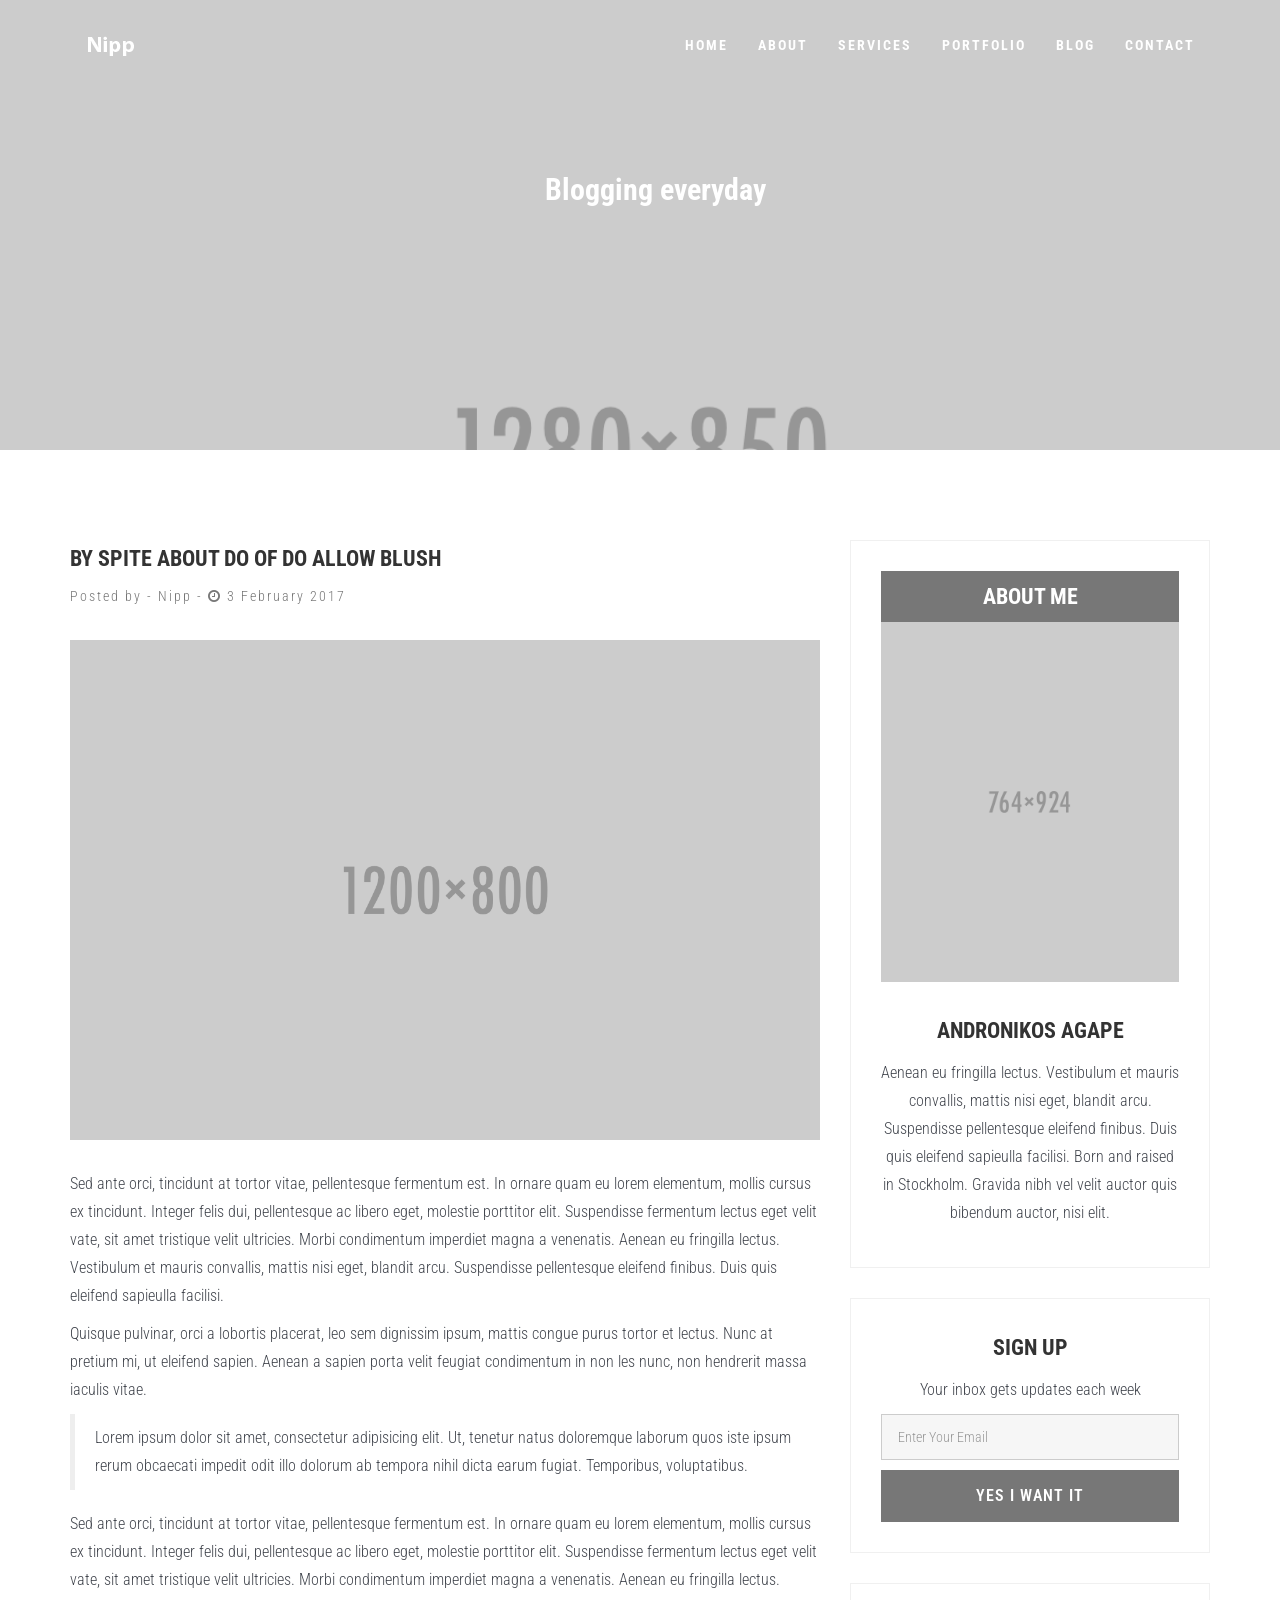
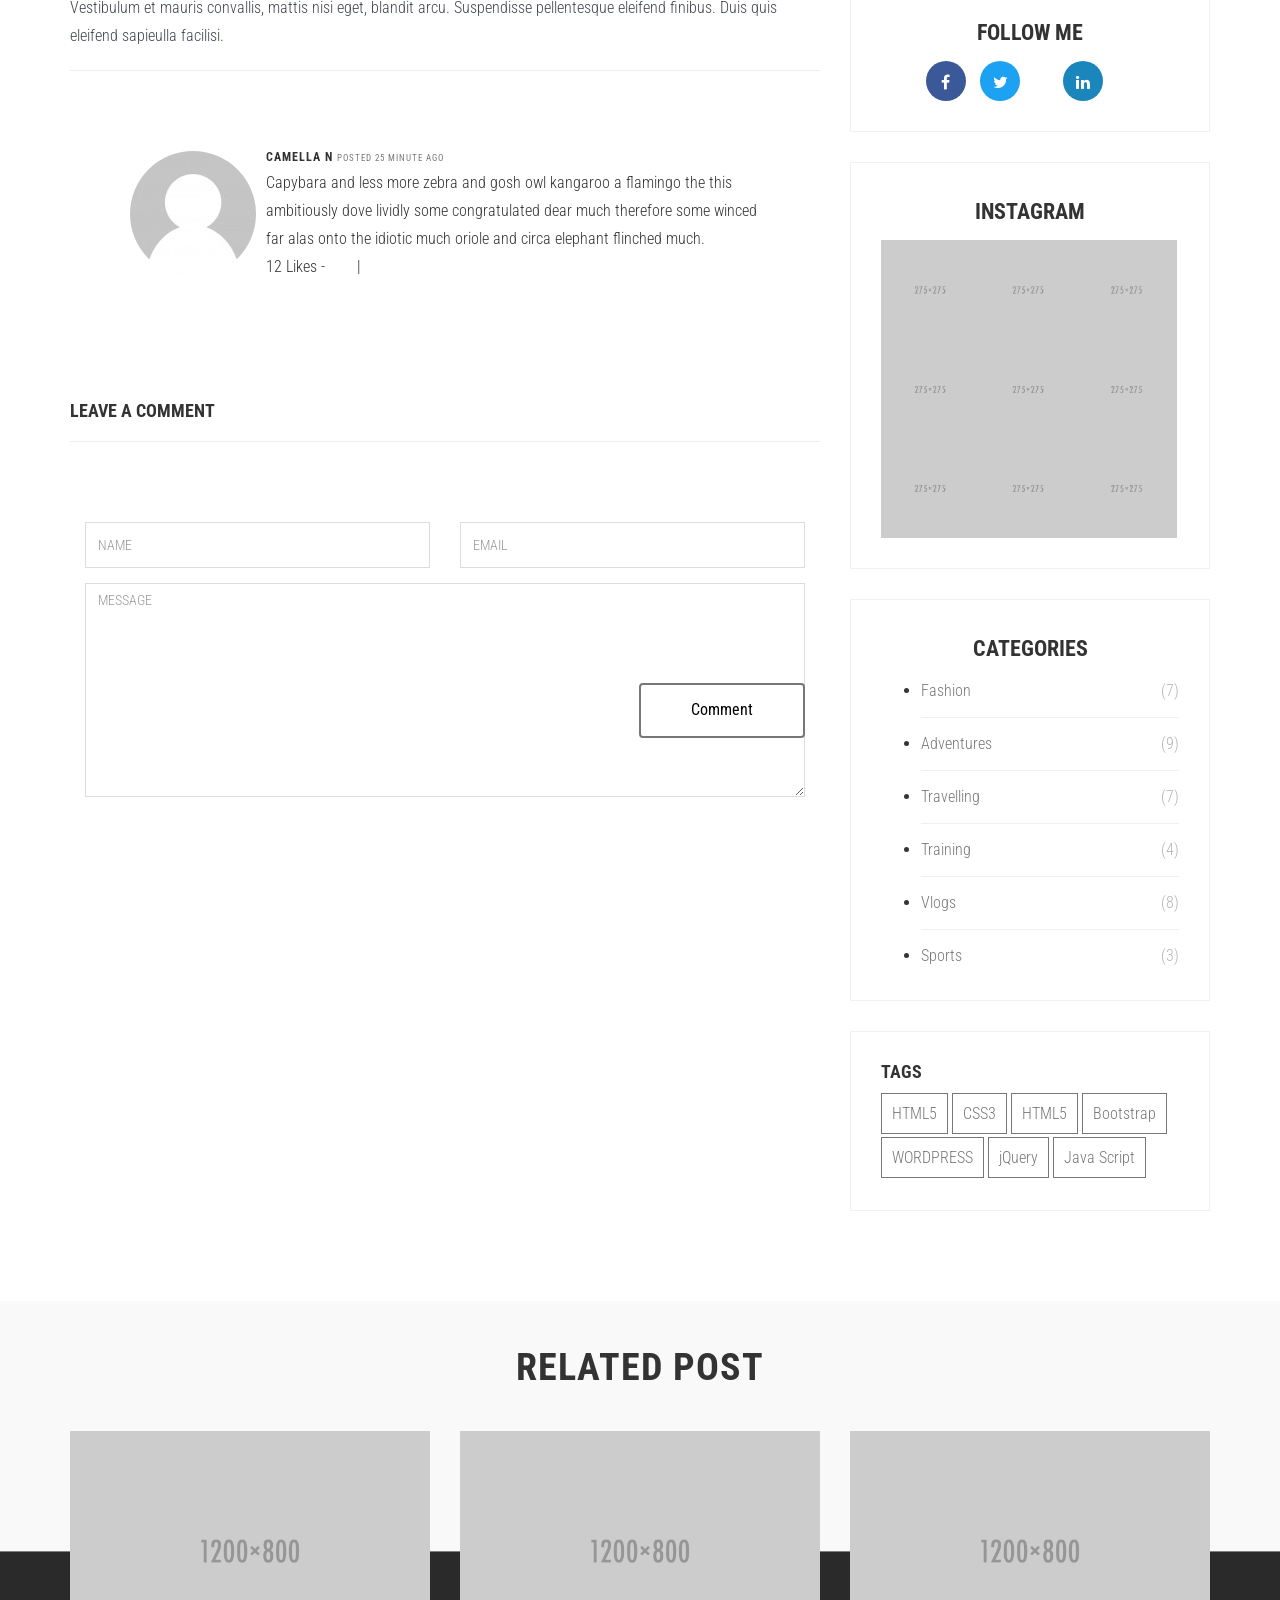
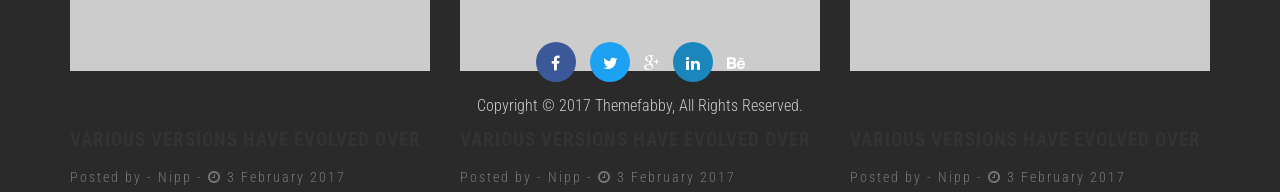
<file: single-post.html>
<!doctype html>
<html class="no-js" lang="en">
    <head>
        <!-- ==============================================
        Title and basic Meta Tags
        =============================================== -->
        <meta charset="utf-8">
        <meta http-equiv="x-ua-compatible" content="ie=edge">
        <title>Nipp - personal portfolio landing template</title>
        <meta name="description" content="personal portfolio landing template">

        <!-- ==============================================
        Mobile Metas
        =============================================== -->
        <meta name="viewport" content="width=device-width, initial-scale=1">

        <!-- ==============================================
        Favicons
        =============================================== -->
        <link rel="shortcut icon" href="images/favicon.ico">
        <link rel="apple-touch-icon" href="images/apple-touch-icon.png">
        <link rel="apple-touch-icon" sizes="72x72" href="images/apple-touch-icon-72x72.png">
        <link rel="apple-touch-icon" sizes="114x114" href="images/apple-touch-icon-114x114.png">

        <!-- ==============================================
        Fonts
        =============================================== -->
        <link href='http://fonts.googleapis.com/css?family=Source+Sans+Pro%7cPT+Sans:300,400,600' rel='stylesheet' type='text/css'>

        <!-- ==============================================
        CSS
        =============================================== -->

        <link rel="stylesheet" href="css/normalize.css">
        <link rel="stylesheet" href="assets/css/bootstrap.min.css">
        <link rel="stylesheet" href="assets/css/bootstrap-modal-carousel.css">
        <link rel="stylesheet" href="css/animate.css">
        <link rel="stylesheet" href="css/magnific-popup.css">
        <link rel="stylesheet" href="css/type.css">
        <link rel="stylesheet" href="css/font-awesome.min.css">
        <link rel="stylesheet" href="css/style.css">
        <link rel="stylesheet" href="css/responsive.css">

        <!-- ==============================================
        JS
        =============================================== -->
        <script src="js/vendor/modernizr-2.8.3.min.js"></script>

    </head>
    <body id="page-top" data-spy="scroll" data-target=".navbar-fixed-top">
        <!--[if lt IE 8]>
            <p class="browserupgrade">You are using an <strong>outdated</strong> browser. Please <a href="http://browsehappy.com/">upgrade your browser</a> to improve your experience.</p>
        <![endif]-->
	    <nav class="navbar navbar-default navbar-fixed-top" role="navigation">
	    <!-- Container -->
	        <div class="container">
	            <!-- Logo and stick navbar -->
	            <div class="navbar-header">
	                <button type="button" class="navbar-toggle" data-toggle="collapse" data-target=".navbar-ex1-collapse">
	                    <span class="sr-only">Toggle navigation</span>
	                    <span class="icon-bar"></span>
	                    <span class="icon-bar"></span>
	                    <span class="icon-bar"></span>
	                </button>
	                <!-- Logo -->
	                 <a class="navbar-brand" href="#page-top"><img src="images/logo.png" class="img-responsive" alt="logo" />
	                    <div class="logo-title"></div>
	                </a>

	                <!-- Logo end -->
	            </div>
	    
	            <!-- Navigation links -->
	            <div class="collapse navbar-collapse navbar-ex1-collapse navbar-right">
	                <ul class="nav navbar-nav">
	                    <li><a href="index.html">Home</a></li>
						<li><a href="index.html">About</a></li>
						<li><a href="index.html">services</a></li>
						<li><a href="index.html">portfolio</a></li>
						<li><a href="index.html">blog</a></li>
						<li><a href="index.html">contact</a></li>
	                </ul>
	            </div><!-- End navigation links -->
	        </div> 
	        <!-- End container -->
	    </nav>

			<!-- section -banner -->
		<div id="single-section-intro">
			<div class="parallx-overlay grey"></div>
			<div class="container">
				<div class="row">
					<div class="col-md-12">
						<div class="single-intro-caption">
							<!-- type headline start-->
								<h4>Blogging everyday</h4>
							<!-- type headline end -->
						</div>
					</div>
				</div>
				<!-- row end -->
			</div>
			<!-- container end -->
		</div>
		<!-- section banner end -->

		<section id="single-post" class="section-post">
			<div class="container">
				<div class="row">
					<div class="col-md-8">
						<div class="single-post-area">
							<h4>By spite about do of do allow blush</h4>
							<span class="blog-info"><a href="#" class="blog-info">Posted by - Nipp</a> - <i class="fa fa-clock-o" aria-hidden="true"></i> 3 February 2017 </span>
						
						<div class="blog-image">
							<img src="images/blog-image/1.jpg" class="img-responsive" alt="blog-image">

							<p>Sed ante orci, tincidunt at tortor vitae, pellentesque fermentum est. In ornare quam eu lorem elementum, mollis cursus ex tincidunt. Integer felis dui, pellentesque ac libero eget, molestie porttitor elit. Suspendisse fermentum lectus eget velit vate, sit amet tristique velit ultricies. Morbi condimentum imperdiet magna a venenatis. Aenean eu fringilla lectus. Vestibulum et mauris convallis, mattis nisi eget, blandit arcu. Suspendisse pellentesque eleifend finibus. Duis quis eleifend sapieulla facilisi.</p>

							<p>Quisque pulvinar, orci a lobortis placerat, leo sem dignissim ipsum, mattis congue purus tortor et lectus. Nunc at pretium mi, ut eleifend sapien. Aenean a sapien porta velit feugiat condimentum in non les nunc, non hendrerit massa iaculis vitae.</p>
							<blockquote>
	                    		<p>Lorem ipsum dolor sit amet, consectetur adipisicing elit. Ut, tenetur natus doloremque laborum quos iste ipsum rerum obcaecati impedit odit illo dolorum ab tempora nihil dicta earum fugiat. Temporibus, voluptatibus.</p>
	                		</blockquote>
	                		<p>Sed ante orci, tincidunt at tortor vitae, pellentesque fermentum est. In ornare quam eu lorem elementum, mollis cursus ex tincidunt. Integer felis dui, pellentesque ac libero eget, molestie porttitor elit. Suspendisse fermentum lectus eget velit vate, sit amet tristique velit ultricies. Morbi condimentum imperdiet magna a venenatis. Aenean eu fringilla lectus. Vestibulum et mauris convallis, mattis nisi eget, blandit arcu. Suspendisse pellentesque eleifend finibus. Duis quis eleifend sapieulla facilisi.</p>
						</div>
							
							<hr>
							<!-- comment start -->
							
							<div id="comments" class="comments-section">
								<div class="media">
				                    <a class="pull-left" href="#">
				                        <img class="media-object" src="images/comments/james.png" alt="">
				                    </a>
				                    <div class="media-body">
				                        <h6 class="media-heading">Camella N
				                            <small>Posted 25 minute ago</small>
				                        </h6>
				                        <span class="comment">
				                           Capybara and less more zebra and gosh owl kangaroo a flamingo the this ambitiously dove lividly some congratulated dear much therefore some winced far alas onto the idiotic much oriole and circa elephant flinched much.
				                        </span>
				                        <div class="comment-options">12 Likes - <a href="#">Like</a> <span>|</span> <a href="#">Reply</a></div>
				                    </div>
	                			</div>
							</div>
							<!-- comment end -->
						</div>
						<div class="comment-form">
							<h5>Leave a comment</h5>
							<hr>
						</div>
						<!-- comment form start -->
						<form id="contactform" action="#">
							<div class="col-md-6">
							<!-- name field -->
								<div class="form-group"> 
									<input type="text" id="name" name="name" class="form-control controlls" placeholder="NAME" required="required">
								</div>
							</div>
							<div class="col-md-6">
							<!-- email field -->
								<div class="form-group">
									<input type="email" name="email" id="email" class="form-control controlls" placeholder="EMAIL" required="required">
								</div>
							</div>
							
							<div class="col-md-12">
							<!-- textarea field -->
								<div class="form-group">
									<textarea id="message" name="message" cols="30" rows="10" class="textarea-block form-control controlls" placeholder="MESSAGE" required="required"></textarea>
								</div>
							</div>
							<div class="col-md-12  text-right wow fadeInUp text-center"> 
							<!-- submit button -->
								<button class="btn btn-black pull-right comment-style" id="form-submit" type="submit" value="Submit">Comment</button>
								<div id="msgSubmit" class="h3 text-center hidden"></div>
							</div>
						</form>
						<!-- comment form end -->
					</div>
					<div class="col-md-4"> 
						<div class="widget">
						<h4>About ME</h4>
						<!-- single comment -->
							<div class="about-widget">
								<img src="images/about/about.jpg" class="img-responsive" alt="about pic">
								<h4>Andronikos agape</h4>
								<p>Aenean eu fringilla lectus. Vestibulum et mauris convallis, mattis nisi eget, blandit arcu. Suspendisse pellentesque eleifend finibus. Duis quis eleifend sapieulla facilisi. Born and raised in Stockholm. Gravida nibh vel velit auctor quis bibendum auctor, nisi elit. </p>
							</div>
							<!-- single comment end -->
						</div>
						<!-- sing up form -->
						<div class="widget">
							<div class="widget-title"><h4>Sign Up</h4></div>
							<div class="signup">
								<p>Your inbox gets updates each week</p>
								<form action="#">
									<input type="text" id="name" name="name" class="form-control" placeholder="Enter Your Email" required="required">
									<button>Yes I Want It</button>
								</form>
							</div>
						</div>
						<!-- sing up form ends -->
						<!-- social area -->
						<div class="widget">
							<div class="widget-title"><h4>Follow Me</h4></div>
							<div class="socials">
								<a href="#"><i class="fa fa-facebook" aria-hidden="true"></i></a>
								<a href="#"><i class="fa fa-twitter" aria-hidden="true"></i></a>
								<a href="#"><i class="fa fa-google-plus" aria-hidden="true"></i></a>
								<a href="#"><i class="fa fa-linkedin" aria-hidden="true"></i></a>
								<a href="#"><i class="fa fa-behance" aria-hidden="true"></i></a>
							</div>
						</div>
						<!-- social area ends -->
						<!-- instagram widget -->
						<div class="widget">
							<div class="widget-title"><h4>Instagram</h4></div>
							<div class="instagram">
								<a href="#"><img src="images/instagram/instagram1.jpg" alt=""></a>
								<a href="#"><img src="images/instagram/instagram1.jpg" alt=""></a>
								<a href="#"><img src="images/instagram/instagram1.jpg" alt=""></a>
								<a href="#"><img src="images/instagram/instagram1.jpg" alt=""></a>
								<a href="#"><img src="images/instagram/instagram1.jpg" alt=""></a>
								<a href="#"><img src="images/instagram/instagram1.jpg" alt=""></a>
								<a href="#"><img src="images/instagram/instagram1.jpg" alt=""></a>
								<a href="#"><img src="images/instagram/instagram1.jpg" alt=""></a>
								<a href="#"><img src="images/instagram/instagram1.jpg" alt=""></a>
							</div>
						</div>
						<!-- intagram widget end -->
						<!-- categories start -->
						<div class="widget">
							<div class="widget-title"><h4>Categories</h4></div>
							<ul>
								<li><a href="#" title="">Fashion</a> <span>(7)</span></li>
								<li><a href="#" title="">Adventures</a> <span>(9)</span></li>
								<li><a href="#" title="">Travelling</a> <span>(7)</span></li>
								<li><a href="#" title="">Training</a> <span>(4)</span></li>
								<li><a href="#" title="">Vlogs</a> <span>(8)</span></li>
								<li><a href="#" title="">Sports</a> <span>(3)</span></li>
							</ul>
						</div>
						<!-- category end -->
						<!-- tags start -->
						<div class="widget">
	                        <h5>Tags</h5>
	                        <div class="tags">
	                            <a href="#">HTML5</a>
	                            <a href="#">CSS3</a>
	                            <a href="#">HTML5</a>
	                            <a href="#">Bootstrap</a>
	                            <a href="#">WORDPRESS</a>
	                            <a href="#">jQuery</a>
	                            <a href="#">Java Script</a>
	                        </div>
	                    </div>
	                    <!-- tags end -->
					</div>
				</div>
			</div>
		</section>

		<!-- section blog start -->
		<section id="section-blog" class="section-padding">
			<div class="container">
				<div class="row">
					<div class="col-md-12">
						<div class="feature-heading text-center">
							<h2>RELATED POST</h2> 
						</div>
					</div>
					<div class="col-md-12 col-sm-12">
						<div class="feature-wrap">
							<div class="row">
							<!-- blog one -->
								<div class="col-md-4 col-sm-12 col-xm-12">
									
									<div class="one-blog">
										<div class="blog-image">
											<img src="images/blog-image/1.jpg" class="img-responsive" alt="blog-image">
										</div>
										<a href="#"><h4>Various versions have evolved over</h4></a>
										<span class="blog-info"><a href="#" class="blog-info">Posted by - Nipp</a> - <i class="fa fa-clock-o" aria-hidden="true"></i> 3 February 2017 </span>
									</div>
								</div>
								<!-- blog two -->
								<div class="col-md-4 col-sm-12 col-xm-12 blog-color">
									<div class="one-blog">
										<div class="blog-image">
											<img src="images/blog-image/1.jpg" class="img-responsive" alt="blog-image">
										</div>
										<a href="#"><h4>Various versions have evolved over</h4></a>
										<span class="blog-info"><a href="#" class="blog-info">Posted by - Nipp</a> - <i class="fa fa-clock-o" aria-hidden="true"></i> 3 February 2017 </span>
									</div>
								</div>
								<!-- blog three -->
								<div class="col-md-4 col-sm-12 col-xm-12 blog-color">
										<div class="one-blog">
										<div class="blog-image">
											<img src="images/blog-image/1.jpg" class="img-responsive" alt="blog-image">
										</div>
										<a href="#"><h4>Various versions have evolved over</h4></a>
										<span class="blog-info"><a href="#" class="blog-info">Posted by - Nipp</a> - <i class="fa fa-clock-o" aria-hidden="true"></i> 3 February 2017 </span>
									</div>
								</div>
							</div>
						</div>
						<!--  feature wrap end -->
					</div>
					<!--  col end -->
				</div>
				<!-- row end -->
			</div>
			<!-- container end -->
		</section>
		<!-- section features end -->
		
		<!-- section footer start -->
		<footer id="section-footer">
			<div class="container">
				<div class="row">
					<div class="col-md-12">
						<div class="footer-link text-center">
						<!-- footer social media -->
							<ul class="list-inline footer-socail">
								<li><a href="#"><i class="fa fa-facebook" aria-hidden="true"></i></a></li>
								<li><a href="#"><i class="fa fa-twitter" aria-hidden="true"></i></a></li>
								
								<li><a href="#"><i class="fa fa-google-plus" aria-hidden="true"></i></a></li>
								<li><a href="#"><i class="fa fa-linkedin" aria-hidden="true"></i></a></li>
								<li><a href="#"><i class="fa fa-behance" aria-hidden="true"></i></a></li>
							</ul>
							<p class="copy">copyright &copy; <span>2017 themefabby, All rights Reserved. </span></p>
						</div>
					</div>
				</div>
			</div>
			<!-- container end -->
		</footer>
		<!-- section footer end -->
	
	
       <!-- ==============================================
        JS
        =============================================== -->

        <script src="js/vendor/jquery-1.12.0.min.js"></script>
        <script src="js/vendor/modernizr-2.8.3.min.js"></script>
        <script src="js/jquery.easing.min.js"></script>
        <script src="js/jquery.magnific-popup.min.js"></script>
        <script type="text/javascript" src="js/type-headline.js"></script>
        <script src="js/jquery.waypoints.min.js"></script>
        <script src="js/mixitup.min.js"></script>
        <script src="js/wow.min.js"></script>
        <script src="assets/js/bootstrap.min.js"></script>
        <script src="js/script.js"></script>
    </body>
</html>
</file>
<file: css/type.css>
.cd-intro {
  margin: 4em auto;
}
@media only screen and (min-width: 768px) {
  .cd-intro {
    margin: 5em auto;
  }
}
@media only screen and (min-width: 1170px) {
  .cd-intro {
    margin: 6em auto;
  }
}

.cd-headline {
  font-size: 3rem;
  line-height: 1.2;
}
@media only screen and (min-width: 768px) {
  .cd-headline {
    font-size: 4.4rem;
    font-weight: 300;
  }
}
@media only screen and (min-width: 1170px) {
  .cd-headline {
    font-size: 6rem;
  }
}

.cd-words-wrapper {
  display: inline-block;
  position: relative;
  text-align: left;
}
.cd-words-wrapper b {
  display: inline-block;
  position: absolute;
  white-space: nowrap;
  left: 0;
  top: 0;
}
.cd-words-wrapper b.is-visible {
  position: relative;
}
.no-js .cd-words-wrapper b {
  opacity: 0;
}
.no-js .cd-words-wrapper b.is-visible {
  opacity: 1;
}



/* -------------------------------- 

xclip 

-------------------------------- */
.cd-headline.clip span {
  display: inline-block;
  padding: .2em 0;
}
.cd-headline.clip .cd-words-wrapper {
  overflow: hidden;
  vertical-align: top;
}
.cd-headline.clip .cd-words-wrapper::after {
  /* line */
  content: '';
  position: absolute;
  top: 0;
  right: 0;
  width: 2px;
  height: 100%;
  background-color: #aebcb9;
}
.cd-headline.clip b {
  opacity: 0;
}
.cd-headline.clip b.is-visible {
  opacity: 1;
}
</file>
<file: css/style.css>
/*
    Template Name: Nipp - personal portfolio template
    Author:
    Author URI:
    Description: A personal portfolio landing page template
    Version: 1.0
*/


/*
==================================================
   CSS Table Content
==================================================

1.  General styles
    - Fonts
    - Link style
    - Heading
    - Background color
    - Default button cutomization

2.  Navbar & Slider
3.  Slider section
4.  About section
5.  Service section
6.  Portfolio section
7.  Blog section
8.  Testimonial section
9.  Contact section


*/

/*==============================================
  1. General style
===============================================*/

/*=============================================
    - Font faces - Google fonts
===============================================*/
@import url('https://fonts.googleapis.com/css?family=Roboto+Condensed:300,400,700|Roboto:400,500,700');

html {
    width: 100%;
    height: 100%;
}

body {
    height: 100%;
    background: #FFFFFF;
    font-family: 'Roboto Condensed', sans-serif;
    font-size: 16px;
    font-weight: 300;
    line-height: 28px;
    width: 100%;
    overflow-x: hidden !important;
    margin: auto !important;
}


/*=============================================
    - Link style
===============================================*/

a {
    cursor: pointer;
    text-decoration: none;
    color: #fff;
    transition: all 0.25s ease 0s;
    -moz-transition: all 0.25s ease 0s;
    -webkit-transition: all 0.25s ease 0s;
    -o-transition: all 0.25s ease 0s;
}

a:hover {
    color: #cccccc;
    opacity: 0.9;
    text-decoration: none;
    transition: all 0.25s ease 0s;
    -moz-transition: all 0.25s ease 0s;
    -webkit-transition: all 0.25s ease 0s;
    -o-transition: all 0.25s ease 0s;
}

a:active {
    text-decoration: none;
    opacity: 0.9;
}

a:visited {
    text-decoration: none;
    opacity: 0.9;
}

a:focus{
  text-decoration: none;
  opacity: 0.9;
}


/*============================================
    - Heading
==============================================*/

h1 {
    font-size: 48px;
    line-height: 66px;
}

h2 {
    font-weight: 700;
    font-size: 38px;
    letter-spacing: 1px;
    line-height: 53px;
}

h3 {
    font-size: 32px;
    line-height: 46px;
    font-weight: 300;
}

h4 {
    font-size: 22px;
    line-height: 37px;
    font-weight: 400;
}

h5 {
    font-size: 18px;
    font-weight: 400;
}

h6 {
    font-size: 12px;
    font-family: 'Roboto Condensed', sans-serif;
    letter-spacing: 1px;
    font-weight: 500;
}

p { color: #41454d;
    font-size: 16px;
    font-weight: 300;
}

h1,h2,h3,h4,h5,h6 {
    color: #333;
    font-family: "Roboto Condensed",sans-serif;
    font-weight: 700;
    margin-bottom: 10px;
    margin-top: 0;
    text-transform: uppercase;
}

/*=============================================
    - Default Button Customization
===============================================*/

.btn-black {
    border: 2px solid #777;
    background: #fff;
    color: black;
    font-size: 16px;
    margin-top: 40px;
    padding: 14px 50px;
}

.btn-black:hover {
    background: #111;
    color: #fff;
    border: 2px solid #111;
}


/*======================================================
     navigation
==========================================================*/


/*=============================================
    2. Navbar & Slider
===============================================*/

.background-overlay {
    position: absolute;
    content: "";
    top: 0px;
    left: 0px;
    right: 0px;
    bottom: 0px;
    height: 100%;
}

.background-overlay.black {
    position: absolute;
    background: rgba(0, 0, 0, 0.95);
}

.background-overlay.grey {
    background: rgba(0, 0, 0, 0.55);
    position: absolute;
}

.navbar-default {
    background: none;
    border: none;
    padding: 20px 0;
}

.navbar-default .navbar-nav > .active > a, .navbar-default .navbar-nav > .active > a:focus, .navbar-default .navbar-nav > .active > a:hover {
   background: none;
   color: #fff;
}

.navbar-default .navbar-nav > li > a {
    color: #fff;
    font-size: 14px;
    font-weight: normal;
    letter-spacing: 2px;
    text-transform: uppercase;
    font-weight: 700;
}

.navbar-default .navbar-nav > li > a:hover {
   color: #777;
}

.top-nav-collapse {
    background-color: #111;
}


.navbar-default.top-nav-collapse .nav li a {
  color: #777777;
  font-weight: 700;
}

.navbar-default.top-nav-collapse .nav li.active a {
  background-color: transparent;
  color: #cccccc !important;
}

.logo-title {
  color: white;
}
/*============================================
    SLIDER SECTION
===============================================*/

.section-padding {
    padding:40px 0px;
    border-bottom: grey solid 1px;
}

.section-intro{
    height: 100%;
    background: #222 url("../images/personal/banner3.jpg") no-repeat fixed 50% 50% / cover;
    padding: 0px;
    position: relative;
    overflow: hidden;
}

.intro-caption {
    width: 100%;
    text-align: center;
    position: absolute;
    color: #fff;
    padding-top: 250px;
}

.intro-caption h1 {
    font-size: 60px;
    color: #fff;
    line-height: 50px;
    margin: 30px 0px;
    text-transform: inherit;
}

.fa-facebook{
    background-color: #3b5998;
    border-radius: 32px;
    height: 40px;
    padding: 13px;
    text-align: center;
    width: 40px;
}
.fa-twitter{
    background-color: #1DA1F2;
    border-radius: 32px;
    height: 40px;
    padding: 13px;
    text-align: center;
    width: 40px;
}
.fa-envelope-o{
    background-color: #DD4D40;
    border-radius: 32px;
    height: 40px;
    padding: 13px;
    text-align: center;
    width: 40px;
}
.fa-linkedin{
    background-color: #1B86BC;
    border-radius: 32px;
    height: 40px;
    padding: 13px;
    text-align: center;
    width: 40px;
}
.fa-angellist{
    background-color: #2284E6;
    border-radius: 32px;
    height: 40px;
    padding: 13px;
    text-align: center;
    width: 40px;
}
.fa-github{
    background-color: #394149;
    border-radius: 32px;
    height: 40px;
    padding: 13px;
    text-align: center;
    width: 40px;
}
/*#2284E6;*/

/*================================================================
        section about
===============================================================*/

.about-wrap {
    text-align: left;
}

.about-wrap h4 {
    text-transform: capitalize;
    font-family: "Raleway", sans-serif;
    font-weight: 400;
    font-size: 22px;
    line-height: 34px;
    margin: 20px 0px 40px;
}

.about-wrap h4 span {
    font-weight: 700;
}

.about-wrap a {
    margin-top: 40px;
}

/*======================================================
    section service
============================================================*/

#section-services {
    background: #f9f9f9;
}

.section-heading {
    text-align: center;
    margin-bottom: 0px;
}

.service-box {
    border-bottom: 5px solid transparent;
    background-color: #fff;
    padding: 25px 30px;
    text-align: center;
}

.service-box:hover {
    box-shadow: 0px 0px 2px #777;
    box-shadow: 0 3px 3px 1px rgba(201, 201, 201, 0.55);
    color: #000;
    -webkit-transition: all .4s ease 0s;
    transition: all .4s ease 0s;

}

.service-box i {
    font-size: 50px;
    text-align: center;
    padding-top: 10px;
    -webkit-transition: all .3s ease 0s;
    transition: all .3s ease 0s;
}

.service-box:hover i {
    color: #000;
    padding: 0px;
}


.service-box h4 {
    margin: 20px 0px;
}

/*============================================
   SECTION PORTFOLIO
===============================================*/


.work {
    background: #fff;
}

.work-inner {
    margin-top: 10px;
}

.work-inner .mix {
   padding: 0;
}

ul.work {
    padding: 0;
    list-style: none;
    margin-left: 8px;
    text-align: center;
}

ul.work li {
    border: 1px solid #ccc;
    color: #777;
    cursor: pointer;
    display: inline-block;
    font-size: 14px;
    font-weight: bold;
    letter-spacing: 1px;
    padding: 7px 14px;
    text-transform: uppercase;
}

ul.work li:hover {
    background: #2a2a2a;
    border: 1px solid #2a2a2a;
    color: #fff;
}

ul.work li.active {
    border: none;
    color: #000;
}

.work .item {
    position: relative;
    min-height: 283px;
    max-height: 283px;
}

.work .item img {
    max-height: 283px;
    width: 100%;
    z-index: 99999;
    min-height: 283px;
}

.portfolio-caption {
    color: #333333;
}

.portfolio-caption {
    position: absolute;
    left: 0;
    top: 0;
    text-align: center;
    height: 100%;
    width: 100%;
    background: rgba(0, 0, 0, 0.8) none repeat scroll 0 0;
    opacity: 0;
    -ms-filter: "progid:DXImageTransform.Microsoft.Alpha(Opacity=0)";
    filter: alpha(opacity=0);
    -webkit-transition: all 0.4s ease-out;
    transition: all 0.4s ease-out;
    display: block;
}

.portfolio-caption h4 {
    font-size: 12px;
    text-transform: uppercase;
    font-weight: 900;
    color: #fff;
    -webkit-transition: .3s;
    transition: .3s;
    border: 1px solid #fff;
    padding: 10px 10px;
    display: inline-block;
}

.work .item:hover .portfolio-caption {
    opacity: 1;
    -ms-filter: "progid:DXImageTransform.Microsoft.Alpha(Opacity=100)";
    filter: alpha(opacity=100);
    -webkit-transition: all 0.4s ease-out;
    transition: all 0.4s ease-out;
    cursor: zoom-in;
}

.work .item:hover .portfolio-caption h4 {
    margin-top: 80px;
    -webkit-transition: .3s;
    transition: .3s;
}

.project-title {
  text-align: center;
}

.outer-skill {
  display: flex;
}
.align-left {
  float: left;
}
.align-right {
  float: right;
}
.slide-in {
  opacity: 0;
  transition:all .5s;
}
.align-left.slide-in {
  transform: translateX(-80%) scale(0.55);
}
.align-right.slide-in {
  transform: translateX(80%) scale(0.55);
}
.slide-in.active {
  transition-duration: 1.5s;
  opacity: 1;
  transform: translateX(0%) scale(1);
  margin:0 auto;
}

.service-item {
  text-align: center;
}

.fa-stack {
  height: 120px;
}
.col-md-12 {
  height: 60px;
}
.project-link {
  text-decoration: underline;
  display: flex;
  align-self: center;
  justify-content: space-around;
  padding-top: 5px;
  max-height: 33px;
}
.project-link a {
  color: #2284E6;
}
.project-description {
  text-align: center;
}
/*====================================================
    section blog
==========================================================*/

#section-blog {
    padding-bottom: 90px;
    background: #f9f9f9;
}

.feature-heading {
    padding: 0 0 40px 0;
}

.feature-wrap h4{
    font-size: 19px;
    letter-spacing: 1px;
    margin: 20px 0 5px;
}

.blog-info {
  color: #777;
  letter-spacing: 2px;
  font-size: 14px;
}

.latest-b-post p{
    margin-top: 15px;
    margin-bottom: 15px;
}

.latest-b-post {
  background-color: #fff;
}

.blog-headline {
  padding: 0 15px;
}

.blog-content {
  padding: 0 15px;
}

.blog-category {
  padding: 0 15px 15px;
}

.blog-category > a {
  color: #777;
  font-weight: 600;
}




/*====================================================
   SECTION SINGLE BLOG POST
==========================================================*/

#single-post {
    padding: 90px  0;
}

#single-section-intro {
    height: 50%;
    background: #222 url("../images/bg/banner-2.jpg") no-repeat fixed 50% 50% / cover;
    padding: 0px;
    position: relative;
    overflow: hidden;
}

.single-intro-caption {
    width: 100%;
    text-align: center;
    position: absolute;
    color: #fff;
    padding-top: 100px;
}

.single-post-area h4 {
  margin: 0px 0 5px;
}

.latest-b-image img {
  margin: 30px 0;
}

.blog-image img {
  padding: 30px 0;
}

.media-object {
  border-radius: 70px;
}

.single-intro-caption h4 {
    font-size: 30px;
    color: #fff;
    line-height: 50px;
    margin: 65px 0px;
    text-transform: inherit;
}
.widget {
    border: 1px solid #f0f0f0;
    margin-top: 30px;
    padding: 30px;
}

.widget-title {
    text-align: center;
}

.socials {
    text-align: center;
}

.socials a {
    color: #fff;
    padding: 5px;
}

.about-widget {
    text-align: center;
}

.widget > h4 {
  background: #777 none repeat scroll 0 0;
  color: #fff;
  margin-bottom: 0;
  padding: 7px;
  text-align: center;
}

.about-widget  h4 {
    margin-top: 30px;
}

.instagram img {
    margin-right: -5px;
    width: 33.3%;
}

.signup p{
    text-align: center;
}

#comments {
    padding: 60px;
}

.comment-form{
    padding: 60px 0;
}


.signup form input {
  background: #f6f6f6 none repeat scroll 0 0;
  border: 1px solid #ccc;
  color: #9f9f9f;
 /* font-size: 12px;*/
  margin-bottom: 10px;
  padding: 12px 16px;
  width: 100%;
}

.signup form button {
  background: #777 none repeat scroll 0 0;
  border: 0 none;
  color: #fff;
  font-weight: 600;
  letter-spacing: 1px;
  padding: 12px 20px;
  text-transform: uppercase;
  width: 100%;
}

.widget:first-child{
    margin-top: 0;
}

.widget > ul {
  margin-bottom: -12px;
  margin-top: -12px;
  width: 100%;
}

.widget li {
  border-bottom: 1px solid #f0f0f0;
  color: #353535;
  padding: 12px 0;
  width: 100%;
}
.widget ul li a{
    color: #777;
}

.widget > ul li:last-child {
  border: 0 none;
}

.widget li span {
  color: #b4b4b4;
  float: right;
}


.tags > a {
  border: 1px solid #777;
  color: #777;
  line-height: 44px;
  margin: 0;
  padding: 10px;
}

/*=====================================================
    SECTION TESTIMONIAL
==========================================================*/

#section-testimonial {
    padding: 90px 0;
    background: url("../images/bg/banner.jpg") no-repeat fixed 50% 50%;
    background-size: cover;
    position: relative;
}

#testimonial-carousel .item {
    text-align: center;
    color: #fff;
}

#testimonial-carousel .item p,
#testimonial-carousel .item h4,
#testimonial-carousel .item h5 {
    color: #fff;
}

#testimonial-carousel .item p {
    width: 70%;
    margin: 20px auto;
    color: #ccc;
}

#testimonial-carousel .item i {
    border: 1px solid #ffffff;
    border-radius: 50px;
    font-size: 45px;
    height: 60px;
    line-height: 45px;
    margin: 0 auto 30px;
    padding: 4px;
    text-align: center;
    width: 60px;
}

#testimonial-carousel .carousel-indicators {
    bottom: -45px;
}

#testimonial-carousel .carousel-indicators li {
    margin: 5px;
    cursor: pointer;
    opacity: 0.4;
    -webkit-transition: all 0.4s;
    transition: all 0.4s;
    border-color: #fff;
}

#testimonial-carousel .carousel-indicators .active {
    opacity: 1;
    background: #fff;
}


/*=====================================================
    SECTION CONTACT
==========================================================*/
.henry-contact-form {
  background: #f9f9f9 none repeat scroll 0 0;
  padding-left: 0;
  padding-right: 0;
}

.col-md-7.henry-form {

    padding: 20px 30px 21px;
}

.col-md-5.henry-address {
  background: #2a2a2a none repeat scroll 0 0;
  padding: 20px 20px 150px;
}

.form-control {
    border-radius: 0;
    box-shadow: none;
    height: 46px;
    border: 1px solid #ddd;
}

.btn-primary {
    background: #2a2a2a;
    color: #fff;
    font-weight: bold;
    border: 2px solid #2a2a2a;
    border-radius: 0;
}


.input-group-addon {
    border-radius: 0;
}


.input-group-addon {
    background: #2a2a2a;
    color: #fff;
}

.form-padding {
    padding: 20px 0;
}

.list-inline {
    margin-left: 0;
}

.henry-address > h2 {
  color: #fff;
}

.henry-address > p {
  color: #fff;
  padding: 20px 0;
}

.henry-phone {
    background: #2a2a2a none repeat scroll 0 0;
    border-radius: 18px;
    color: #164ea3;
    height: 35px;
    margin-right: 10px;
    margin-top: 10px;
    padding: 10px;
    text-align: center;
    width: 35px;
}

.calling-address {
    color: #fff;
}

.henry-phone {
    background: #fff none repeat scroll 0 0;
    border-radius: 18px;
    color: #2a2a2a;
    height: 35px;
    margin-right: 10px;
    margin-top: 10px;
    padding: 10px;
    text-align: center;
    width: 35px;
}

/*=====================================================
    SECTION FOOTER
==========================================================*/

#section-footer {
    padding: 90px 0px;
    background: #2a2a2a;
}

.nipp-social-icon {
    margin: 20px 0px 0px;
}

.nipp-social-icon a {
    color: #fff;
    font-size: 14px;
    margin: 0 3px;
    -webkit-transition: all 0.3s ease 0s;
    transition: all 0.3s ease 0s;
}

.nipp-social-icon li a {
    text-transform: uppercase;
    color: #fff;
    font-weight: 700;
}

.nipp-social-icon a:hover {
    color: #777777;
}

.footer-link p {
    width: 70%;
    margin: 10px auto 0px;
    color: #ccc;
}

.copy {
    color: #eee;
    text-transform: capitalize;
}



/*extra*/
</file>
<file: css/responsive.css>
/* Responsive styles
================================================== */

/* Large Devices, Wide Screens */
@media (min-width : 1200px) {
	.dropdown i{
		display: none;
	}
}


/* Medium Devices, Desktops */
@media (min-width : 992px) {
	.navbar-brand i{
		margin-right: 0px;
		font-size: 16px;
		line-height: 16px;
	}

	/* features ====================*/
.feature-box h5{
	font-size: 13px!important;
}


}

/* Small Devices, Tablets */
@media (min-width : 768px) and (max-width: 991px) {


.navbar-default .navbar-nav > li > a {
	padding: 23px 10px;
	letter-spacing: 0px;
}
.navbar-brand i{
	margin-right: 0px;
	font-size: 16px;
	line-height: 16px;
}



/* features ====================*/

.feature-box h5{
	font-size: 13px!important;
}

/*service =================================*/

.service-box{
	margin-bottom: 30px;
}

/*testimonial =================================*/
#testimonial {
    padding-bottom: 100px;
}
#testimonial-carousel .item p {
    width: 100%;
}
#testimonial-carousel .item h5 {
    margin-top: 20px;
}

#testimonial-carousel .carousel-indicators {
    /*top: 40%;*/
}




}

/* Small Devices Potrait */
@media (max-width : 767px){

	
}

/* Extra Small Devices, Phones */ 
@media (min-width : 480px) and (max-width:767px){

/* background=================================*/

#section-intro {
   height: 450px;
}


.intro-caption {
    padding: 125px 15px;
}
.intro-caption h1 {
    font-size: 25px;
    line-height: 35px;
}

.mid-title {
    font-size: 30px;
}

.navbar-custom{
	margin-top: 0px;
	background: #333;
	border-right: 0px;
}

/*portfolio*/

.btn-custom{
padding: 10px;
}

/*Header title ================================*/

.element {
	font-size: 50px;
}


/*service =================================*/

.service-box{
	margin-bottom: 30px;
}

/*testimonial =================================*/
#testimonial {
    padding-bottom: 100px;
}
#testimonial-carousel .item p {
    width: 100%;
}
#testimonial-carousel .item h5 {
    margin-top: 20px;
}
#testimonial-carousel .carousel-indicators{
	margin-top: 30px;
}

#testimonial-carousel .carousel-indicators li img {
    width: 45px;
    height: 40px;
    border-radius: 0px;
    border: 0px;
}

#testimonial-carousel .carousel-indicators {
    top: 90%;
}



/* contact ==========================================*/

.contact-info-wrap{
	margin-bottom: 60px;
}	

}

/* Custom, iPhone Retina */ 
@media (min-width : 320px) and (max-width: 478px)  {


/* background=================================*/

h2{
	font-size: 30px;
}

.intro-caption {
    padding: 125px 15px;
	text-align: left;
	padding-top: 185px;
	padding-left: 14px;
}
.intro-caption h1 {
    font-size: 25px;
    line-height: 35px;
    text-align: center;
}

.mid-title {
    font-size: 30px;
}

.navbar-custom{
	margin-top: 0px;
	background: #333;
	border-right: 0px;
}

.btn-black {
  	padding: 10px 25px;
}



/*================== PORTFOLIO ==================*/


ul.work {
	margin-left: 0;
}

ul.work li {
    padding: 6px 25px;
    margin-top: 5px;
}	
/*====================testimonial ======================*/
#testimonial {
    padding-bottom: 100px;
}
#testimonial-carousel .item p {
    width: 100%;
}
#testimonial-carousel .item h5 {
    margin-top: 20px;
}
#testimonial-carousel .carousel-indicators{
	margin-top: 30px;
}


#testimonial-carousel .carousel-indicators li img {
    width: 45px;
    height: 40px;
    border-radius: 0px;
    border: 0px;
}

#testimonial-carousel .carousel-indicators {
    top: 90%;
}


/* contact ==========================================*/

.contact-info-wrap{
	margin-bottom: 60px;
}


}
</file>
